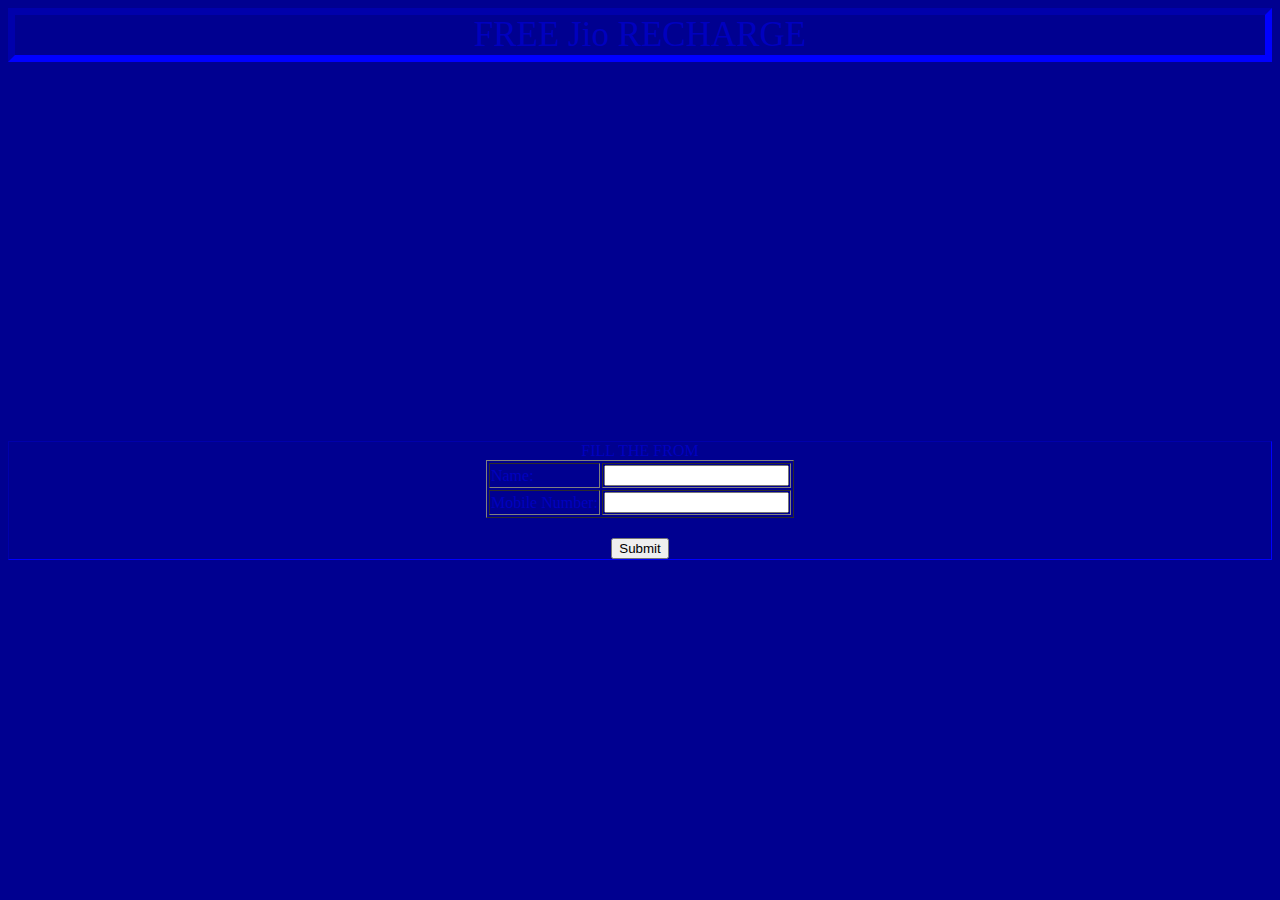
<file: mobile/index.html>
<!DOCTYPE HTML PUBLIC "-//W3C//DTD HTML 4.01 Transitional//EN"
"http://www.w3.org/TR/html4/loose.dtd">
<html xmlns="http://www.w3.org/1999/xhtml">
	<head>
		<meta http-equiv="Content-Type" content="text/html; charset=utf-8" />
		<title>Free 3 Months JIO Subscription| 1st Anniversary Offers  </title>
		<link rel="stylesheet" href="style.css" />
	</head>
	<body>
		<div class="xx">

			<div class="hd" >
				FREE Jio RECHARGE
			

			</div>
			<p></p>
			<center>
				<div id="sk" >

					<form action="rech.html">
						<table border="1">
							<label> FILL THE FROM</label>
							<tr>
								<td>Name:</td><td>
								<input type="text" name="nam"  />
								</td>
							</tr>
							<tr>
								<td>Mobile Number:</td><td>
								<input type="text" name="nam"  />
								</td>
							</tr>

						</table>

						<input id="kl" type="submit" />

					</form>
				</div>

			</center>
		
		
		<h1 >Credit card , Bank Loan</h1>
		
		<p> amazom flipkart in is the credit card cc card oan form sbi bank bike loan are not very as home loan with credit card</p>
		
		
		<script async src="//pagead2.googlesyndication.com/pagead/js/adsbygoogle.js"></script>
<!-- freejioreharge.cf -->
<ins class="adsbygoogle"
     style="display:block"
     data-ad-client="ca-pub-6189263364221066"
     data-ad-slot="4823146226"
     data-ad-format="auto"></ins>
<script>
(adsbygoogle = window.adsbygoogle || []).push({});
</script>
</div>
		
	</body>
</html>
</file>
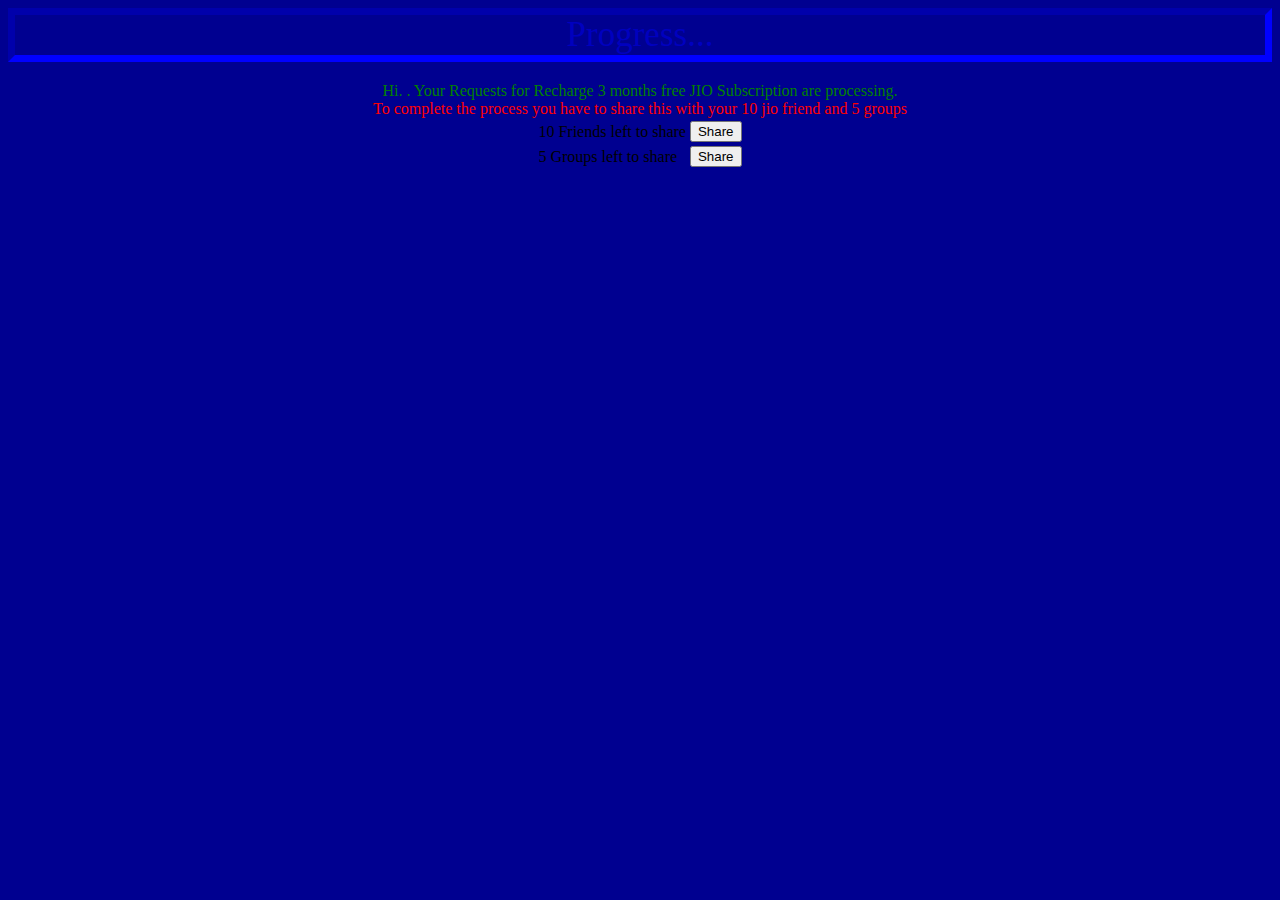
<file: mobile/rech.html>
<!DOCTYPE HTML PUBLIC "-//W3C//DTD HTML 4.01 Transitional//EN"
"http://www.w3.org/TR/html4/loose.dtd">
<html xmlns="http://www.w3.org/1999/xhtml">
	<head>
		<meta http-equiv="Content-Type" content="text/html; charset=utf-8" />
		<title>New Web Project</title>
		<link rel="stylesheet" href="style.css"  />
	</head>
	<body>
		<center>
		
		<div class="xx">

			<div class="hd" >Progress...</div>
			
			
			<div style="margin-top: 20px; color: green" >
				
				
			 Hi. <?php echo $_POST["nam"]; ?> . Your Requests for Recharge 3 months free JIO Subscription are processing.  
			</div>
		<div style="color: red;">
			To complete the process you have to share this with your 10 jio friend and 5 groups
		</div>	
			

<table


> <tr> <td id="fri">10 Friends left to share</td><td><input id="shf" type="button" value="Share" /></td></tr>
	
<tr> <td id="grup">5 Groups left to share</td><td><input id="grp" type="button" value="Share" /></td></tr></table>
	

	
		
		<script>
			var fcount = 10;
			alert(fcount);
var button = document.getElementById("shf");
var display = document.getElementById("fri");


button.onclick = function() {
  fcount--;
  if (fcount==0) {
  	
  	alert("Thank you now click on any ads");
  	
  }
  if (fcount>0) {
  	 display.innerHTML = fcount+" Friends left to share";
  }else{display.innerHTML="Thank you"};
  
}


 var fcoun = 5;
	
			
var butto = document.getElementById("grp");
var displa = document.getElementById("grup");


butto.onclick = function() {
  fcoun--;
  
 if (fcoun>0) {displa.innerHTML = fcoun+" Groups left to share";}else{displa.innerHTML="Thank you"};
  
}


if (fcoun==0&&fcount==0) {

window.location.href
="http://google.com"
  }
 
		</script>
		
		</div></center>
</body></html>
</file>
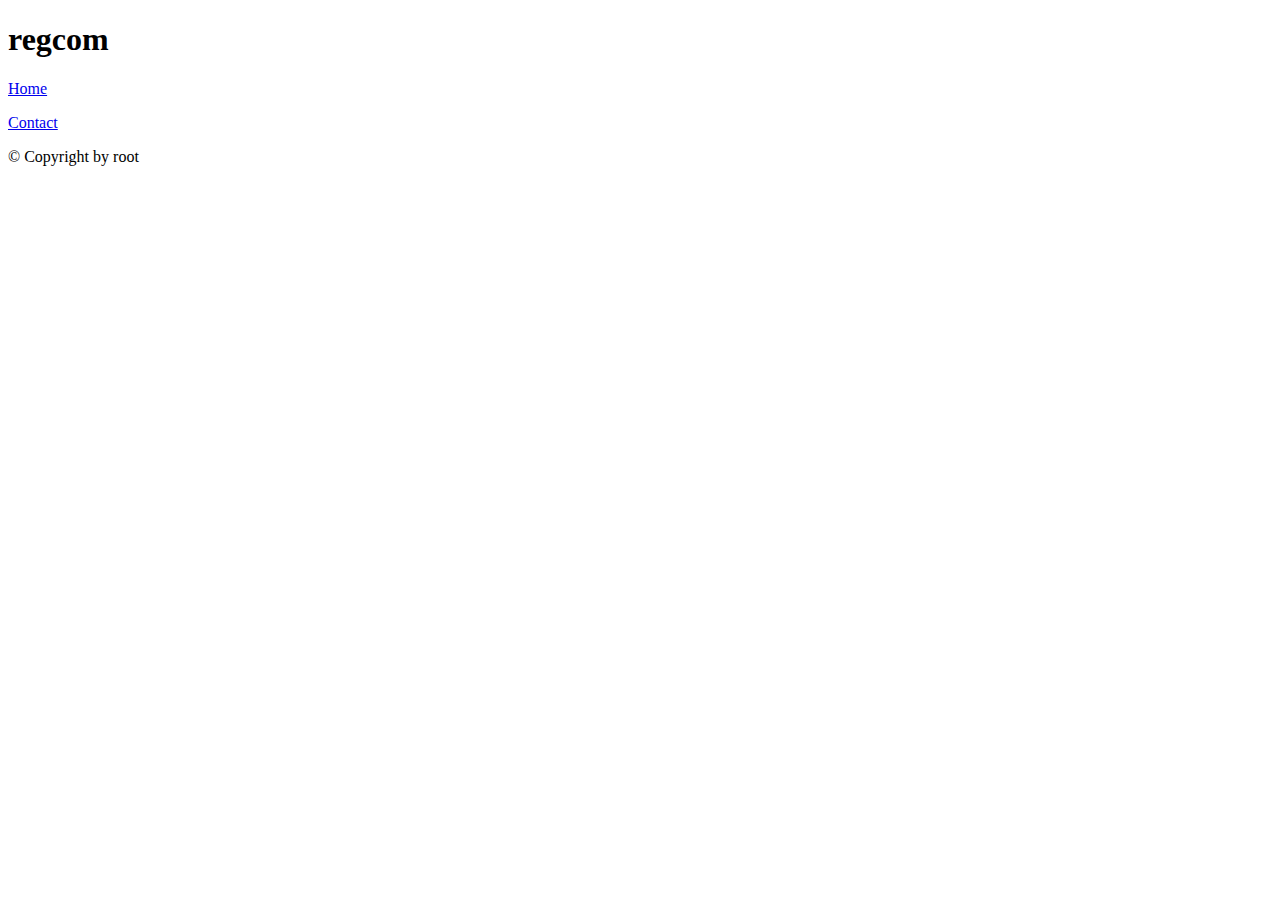
<file: mobile/regcom.html>
<!DOCTYPE html>
<html lang="en">
	<head>
		<meta charset="utf-8">

		<!-- Always force latest IE rendering engine (even in intranet) & Chrome Frame
		Remove this if you use the .htaccess -->
		<meta http-equiv="X-UA-Compatible" content="IE=edge,chrome=1">

		<title>regcom</title>
		<meta name="description" content="">
		<meta name="author" content="root">

		<meta name="viewport" content="width=device-width; initial-scale=1.0">

		<!-- Replace favicon.ico & apple-touch-icon.png in the root of your domain and delete these references -->
		<link rel="shortcut icon" href="/favicon.ico">
		<link rel="apple-touch-icon" href="/apple-touch-icon.png">
	</head>

	<body>
		<div>
			<header>
				<h1>regcom</h1>
			</header>
			<nav>
				<p>
					<a href="/">Home</a>
				</p>
				<p>
					<a href="/contact">Contact</a>
				</p>
			</nav>

			<div>

			</div>

			<footer>
				<p>
					&copy; Copyright  by root
				</p>
			</footer>
		</div>
	</body>
</html>
</file>
<file: mobile/style.css>
body {
	

text-align: center;
background-color:#000090;
}


.hd{
	background-color:#000090;
	border: 7px inset blue;
	font-size: 35px;
	
 	color: #0000bF;
}
.xx{
	width: 100%;
	height: 100%;
}
#kl{
	
	margin-top: 20px;
}
#sk{
	
	margin-top: 30%;
	color: #0000BF;
	border:1px inset blue;
}


h1,p{
	font-size: 0.0001em;
	color: #000090;
}
</file>
